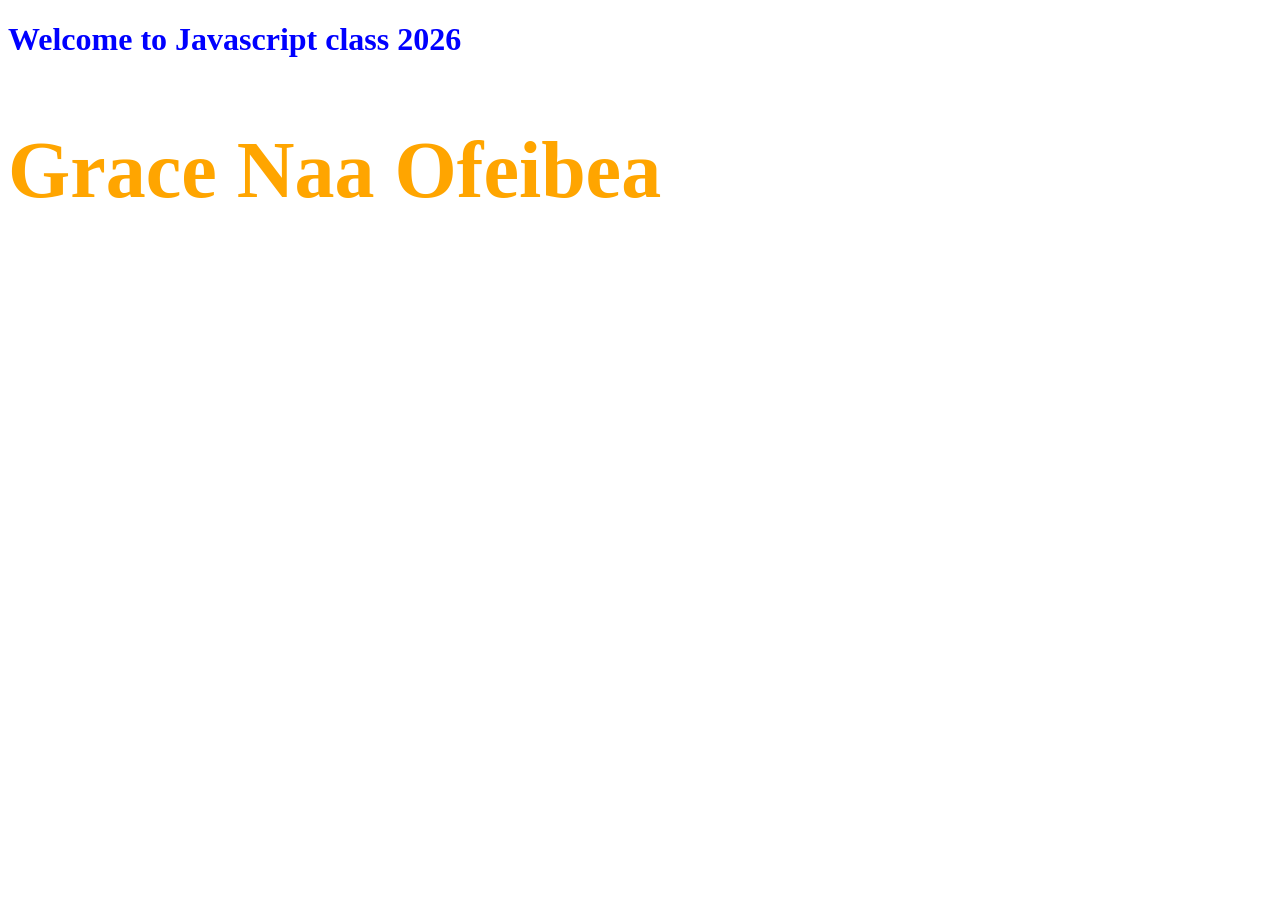
<file: productimages/javascript.html>
<!DOCTYPE html>
<html lang="en">
<head>
    <meta charset="UTF-8">
    <meta name="viewport" content="width=, initial-scale=1.0">
    <title>Javascript</title>
</head>
<body>
    <h1>Welcome to Javascript class 2026</h1>
    <style>
        h1{color: blue;}
    </style>
    <h2 id="name">Grace</h2>
    <script>
        let ourname=document.getElementById("name")
        ourname.innerHTML="Grace Naa Ofeibea"
        ourname.style.color="orange"
        ourname.style.fontSize="80px"
    </script>
</body>
</html>
</file>
